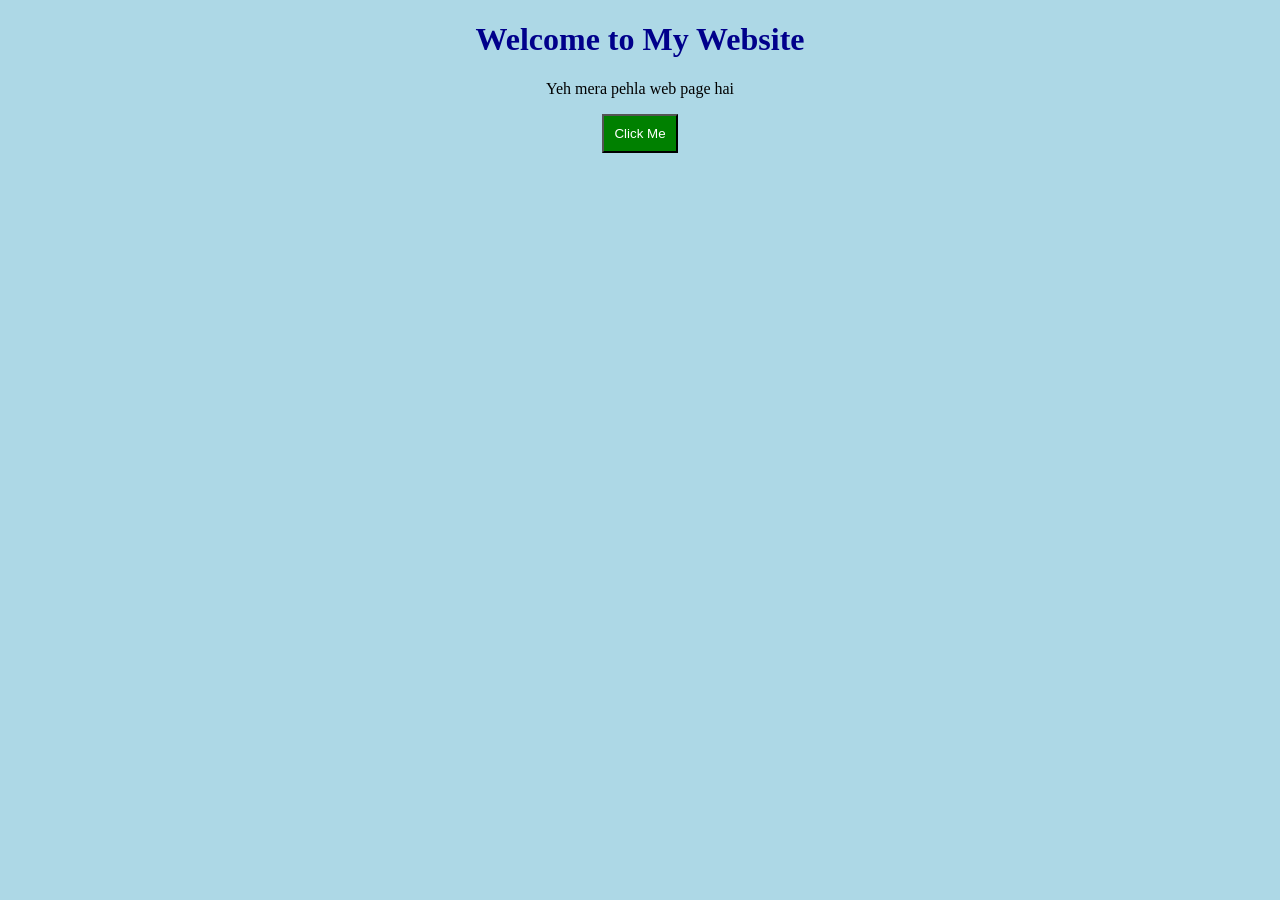
<file: index.html>
<!DOCTYPE html>
<html>
<head>
    <title>My First Website</title>
    <link rel="stylesheet" href="style.css">
</head>

<body>

    <h1>Welcome to My Website</h1>
    <p id="text">Yeh mera pehla web page hai</p>

    <button onclick="changeText()">Click Me</button>

    <script src="script.js"></script>
</body>
</html>
</file>
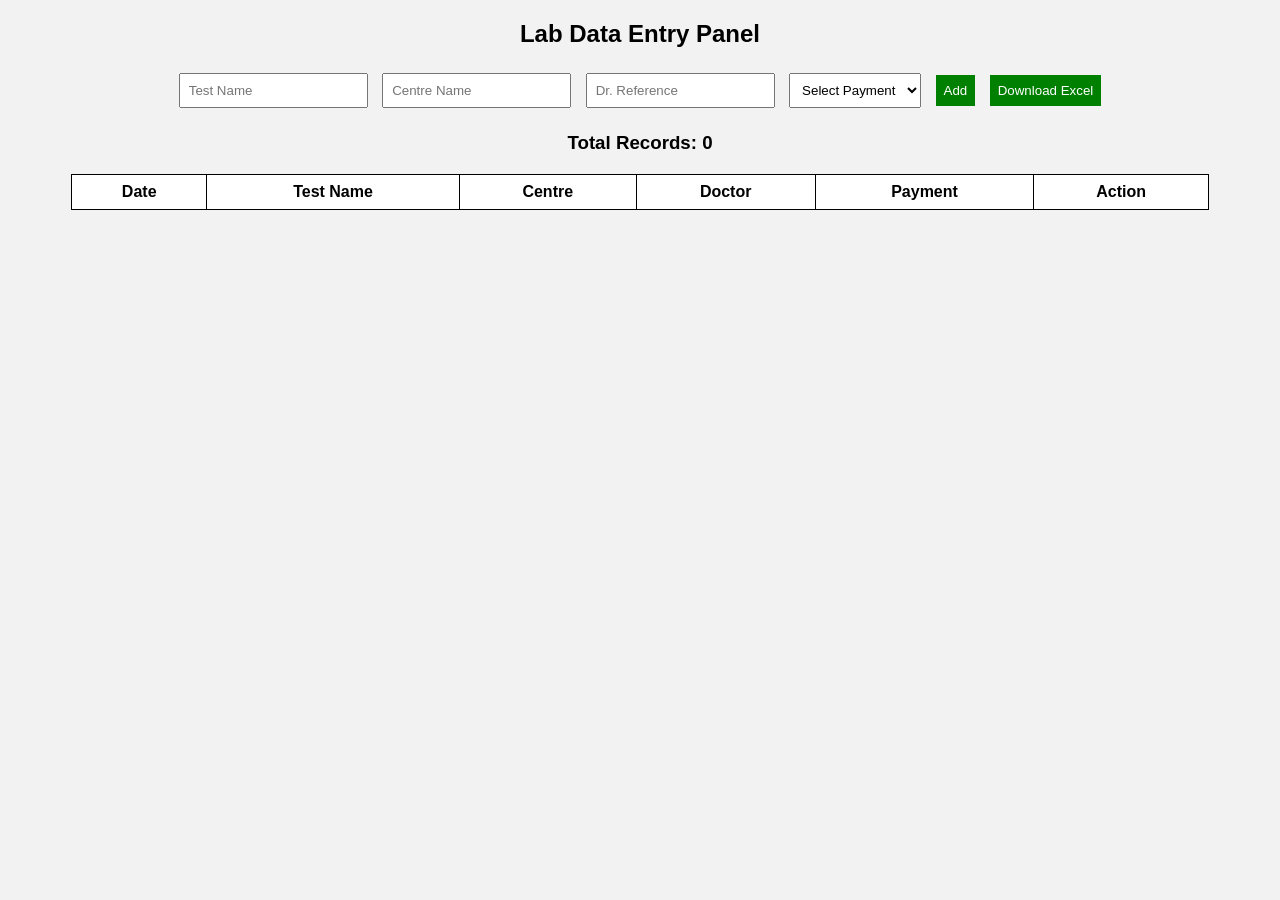
<file: admin.html>
<!DOCTYPE html>
<html>
<head>
    <title>Lab Admin Panel</title>

    <style>
        body {
            font-family: Arial;
            text-align: center;
            background-color: #f2f2f2;
        }

        input, select {
            padding: 8px;
            margin: 5px;
        }

        button {
            padding: 8px;
            background-color: green;
            color: white;
            border: none;
            margin: 5px;
        }

        table {
            margin: auto;
            margin-top: 20px;
            border-collapse: collapse;
            width: 90%;
            background: white;
        }

        th, td {
            border: 1px solid black;
            padding: 8px;
        }
    </style>
</head>

<body>

<h2>Lab Data Entry Panel</h2>

<input type="text" id="test" placeholder="Test Name">
<input type="text" id="centre" placeholder="Centre Name">
<input type="text" id="dr" placeholder="Dr. Reference">

<select id="payment">
    <option value="">Select Payment</option>
    <option>Cash</option>
    <option>Credit</option>
</select>

<button onclick="addData()">Add</button>
<button onclick="downloadExcel()">Download Excel</button>

<h3>Total Records: <span id="count">0</span></h3>

<table id="table">
    <tr>
        <th>Date</th>
        <th>Test Name</th>
        <th>Centre</th>
        <th>Doctor</th>
        <th>Payment</th>
        <th>Action</th>
    </tr>
</table>

<script>

// load saved data
window.onload = function() {
    var data = JSON.parse(localStorage.getItem("labData")) || [];
    data.forEach(addRowToTable);
    updateCount();
};

function addData() {
    var test = document.getElementById("test").value;
    var centre = document.getElementById("centre").value;
    var dr = document.getElementById("dr").value;
    var payment = document.getElementById("payment").value;

    if(test=="" || centre=="" || dr=="" || payment=="") {
        alert("All fields required");
        return;
    }

    var date = new Date().toLocaleDateString();

    var newData = {date, test, centre, dr, payment};

    var data = JSON.parse(localStorage.getItem("labData")) || [];
    data.push(newData);
    localStorage.setItem("labData", JSON.stringify(data));

    addRowToTable(newData);
    updateCount();

    // clear fields
    document.getElementById("test").value = "";
    document.getElementById("centre").value = "";
    document.getElementById("dr").value = "";
    document.getElementById("payment").value = "";
}

function addRowToTable(d) {
    var table = document.getElementById("table");
    var row = table.insertRow();

    row.insertCell(0).innerHTML = d.date;
    row.insertCell(1).innerHTML = d.test;
    row.insertCell(2).innerHTML = d.centre;
    row.insertCell(3).innerHTML = d.dr;
    row.insertCell(4).innerHTML = d.payment;
    row.insertCell(5).innerHTML = "<button onclick='deleteRow(this)'>Delete</button>";
}

function deleteRow(btn) {
    var row = btn.parentNode.parentNode;
    var index = row.rowIndex - 1;

    var data = JSON.parse(localStorage.getItem("labData"));
    data.splice(index,1);
    localStorage.setItem("labData", JSON.stringify(data));

    row.remove();
    updateCount();
}

function updateCount() {
    var data = JSON.parse(localStorage.getItem("labData")) || [];
    document.getElementById("count").innerText = data.length;
}

function downloadExcel() {
    var data = JSON.parse(localStorage.getItem("labData")) || [];

    var csv = "Date,Test,Centre,Doctor,Payment\n";

    data.forEach(function(d){
        csv += `${d.date},${d.test},${d.centre},${d.dr},${d.payment}\n`;
    });

    var blob = new Blob([csv], {type: "text/csv"});
    var a = document.createElement("a");
    a.href = URL.createObjectURL(blob);
    a.download = "lab_data.csv";
    a.click();
}

</script>

</body>
</html>
</file>
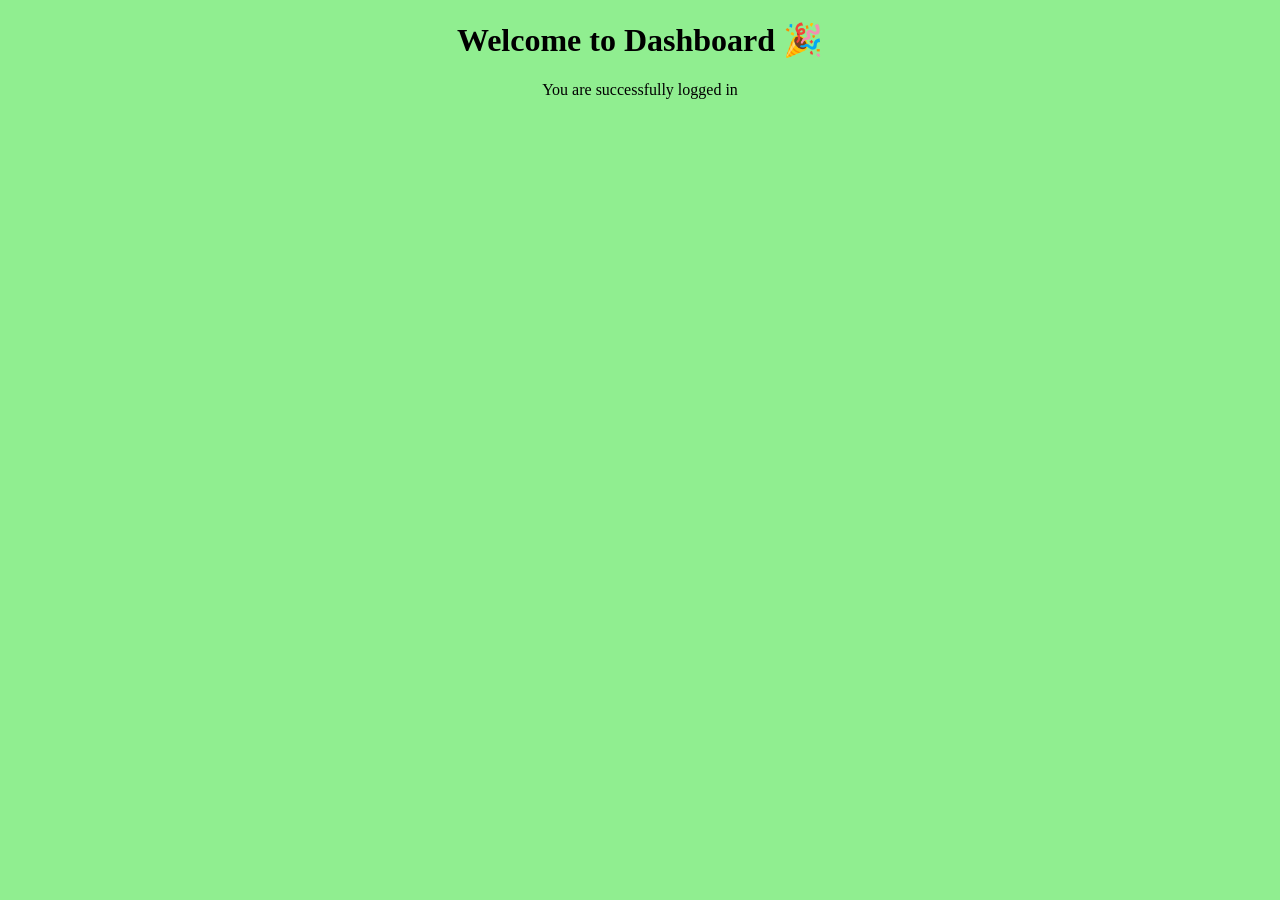
<file: dashboard.html>
<!DOCTYPE html>
<html>
<head>
    <title>Dashboard</title>
</head>

<body style="text-align:center; background-color: lightgreen;">

    <h1>Welcome to Dashboard 🎉</h1>
    <p>You are successfully logged in</p>

</body>
</html>
</file>
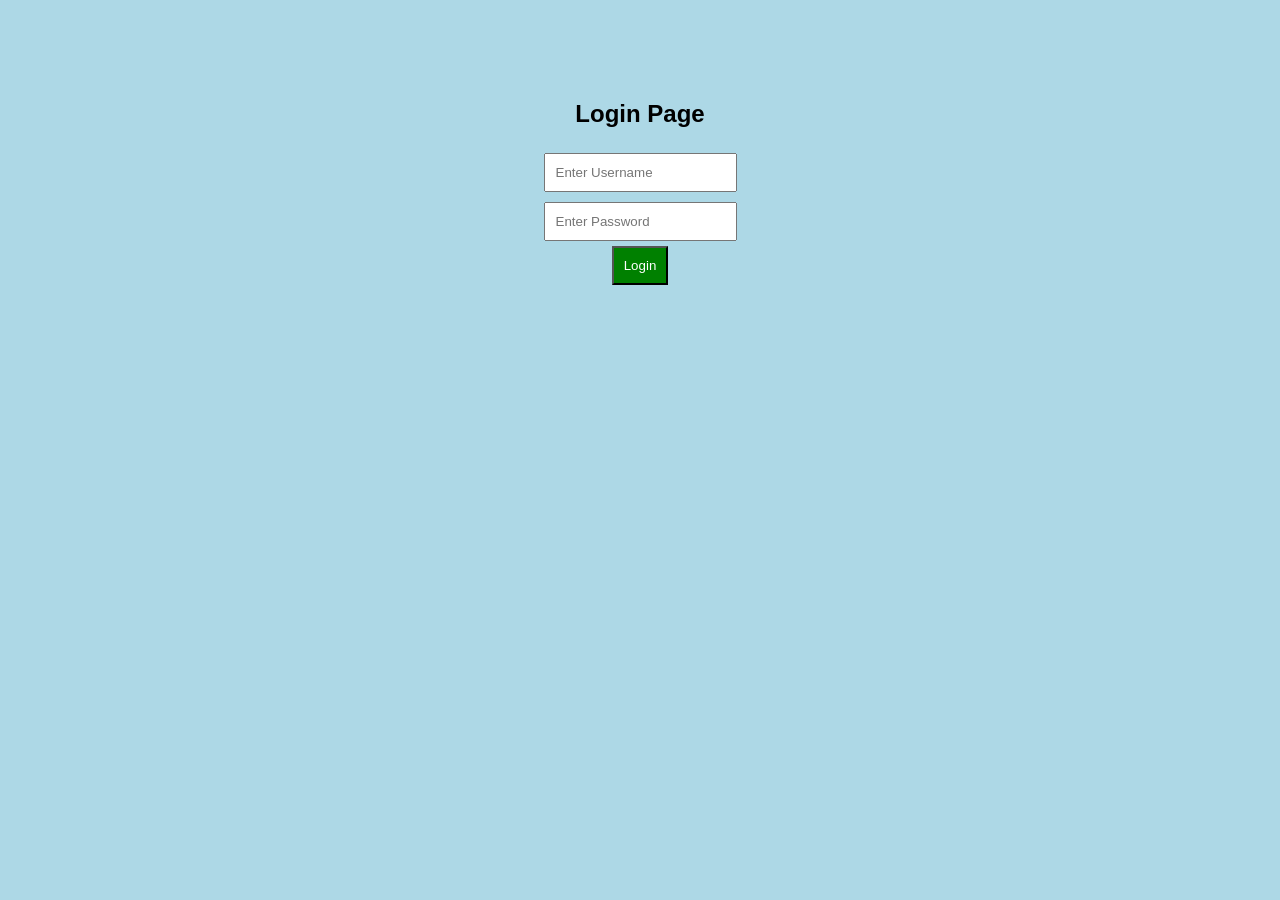
<file: login.html>
<!DOCTYPE html>
<html>
<head>
    <title>Login Page</title>
    <style>
        body {
            background-color: lightblue;
            text-align: center;
            font-family: Arial;
        }
        .box {
            margin-top: 100px;
        }
        input {
            padding: 10px;
            margin: 5px;
        }
        button {
            padding: 10px;
            background-color: green;
            color: white;
        }
    </style>
</head>

<body>

<div class="box">
    <h2>Login Page</h2>

    <input type="text" id="username" placeholder="Enter Username"><br>
    <input type="password" id="password" placeholder="Enter Password"><br>

    <button onclick="login()">Login</button>

    <p id="error" style="color:red;"></p>
</div>

<script>
function login() {
    var user = document.getElementById("username").value;
    var pass = document.getElementById("password").value;

    if(user == "admin" && pass == "1234") {
        window.location.href = "dashboard.html";
    } else {
        document.getElementById("error").innerHTML = "Wrong Username or Password";
    }
}
</script>

</body>
</html>
</file>
<file: style.css>
body {
    background-color: lightblue;
    text-align: center;
}

h1 {
    color: darkblue;
}

button {
    padding: 10px;
    background-color: green;
    color: white;
}
</file>
